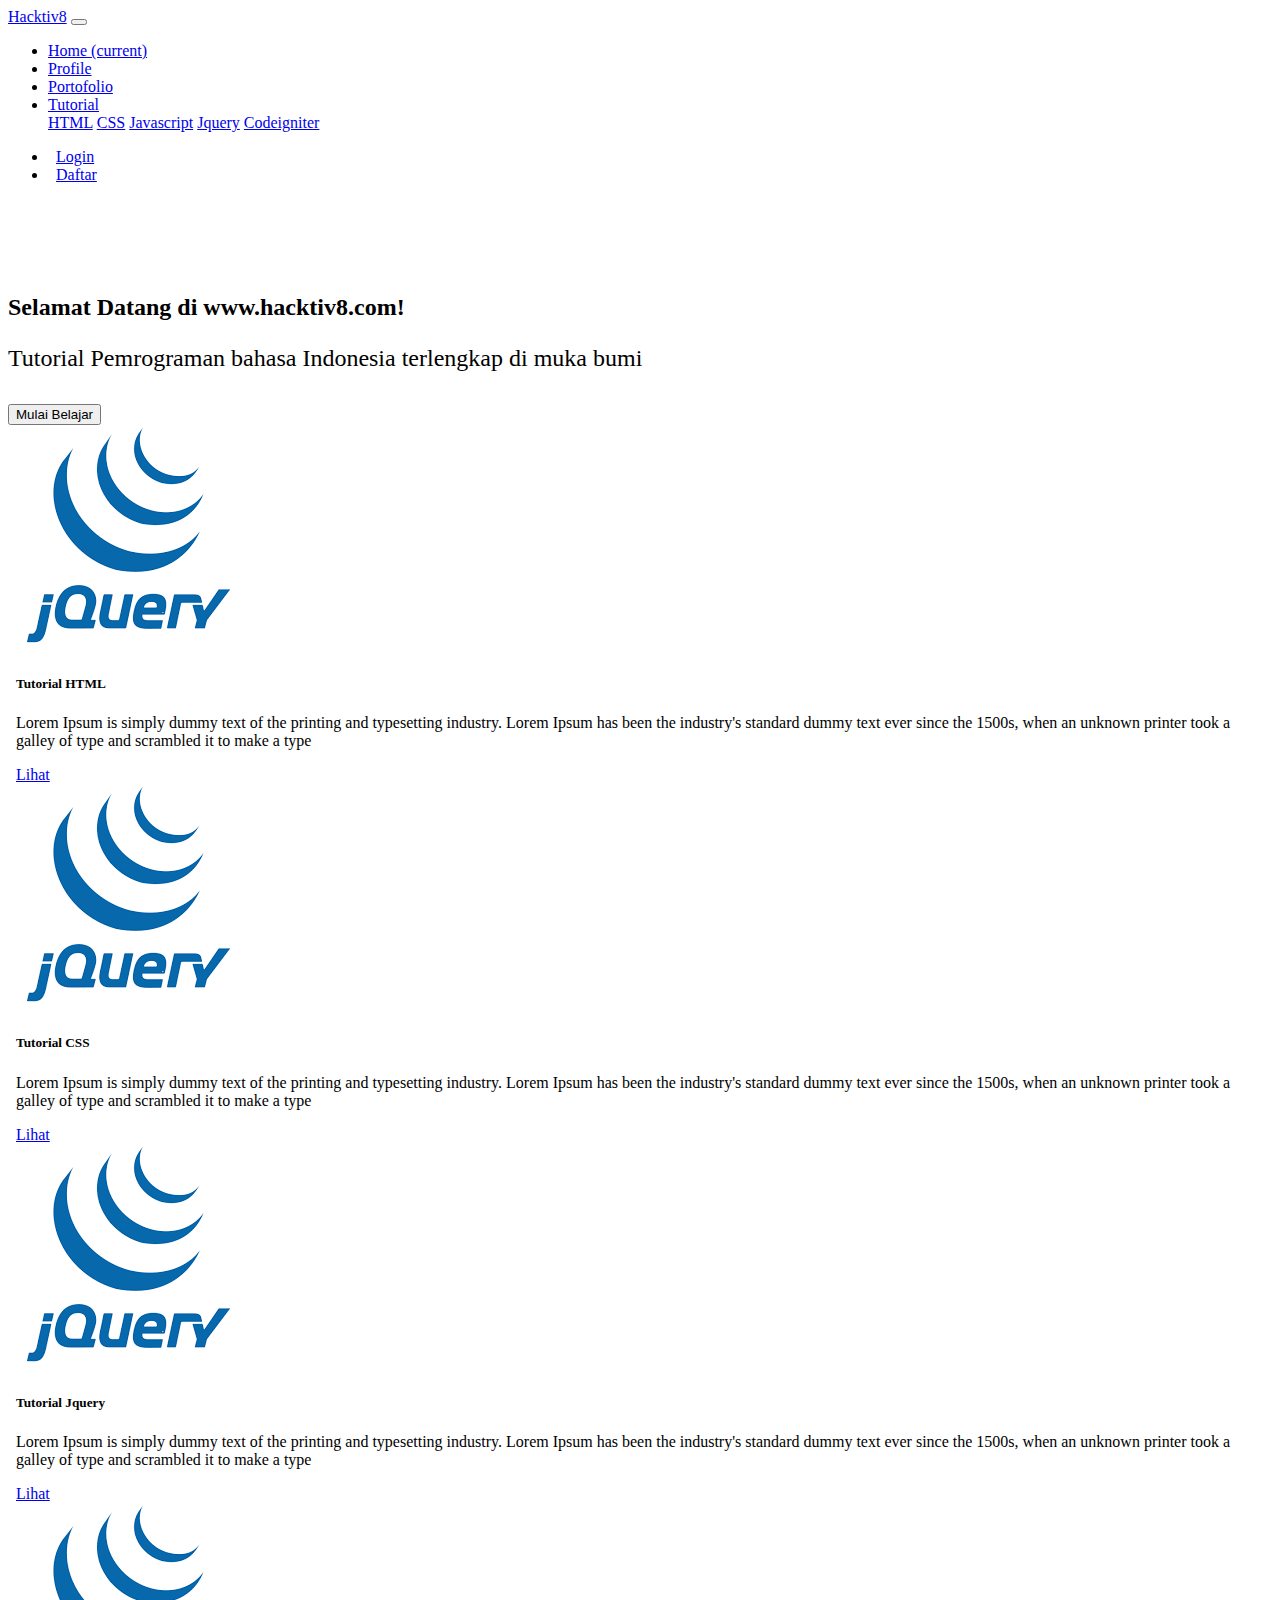
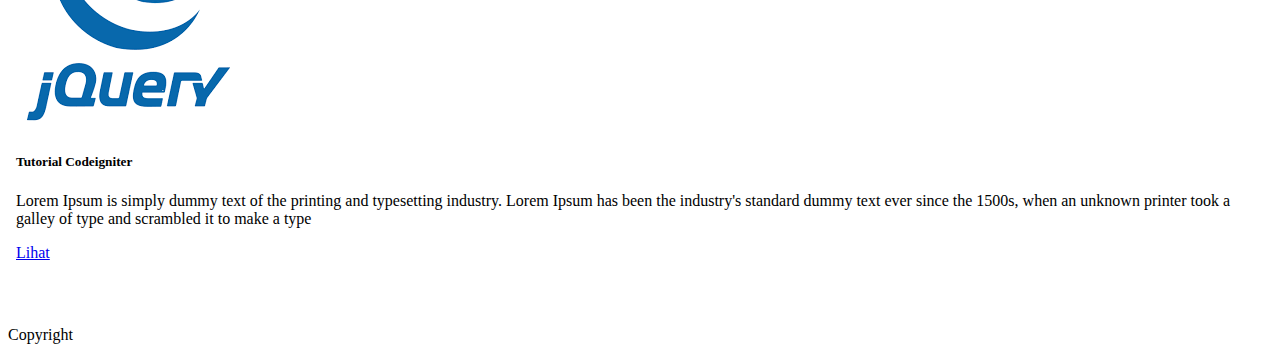
<file: index.html>
<!DOCTYPE html>
<html lang="en">

<head>
    <meta charset="UTF-8">
    <meta http-equiv="X-UA-Compatible" content="IE=edge">
    <meta name="viewport" content="width=device-width, initial-scale=1.0">
    <!-- bootstrap v.4-->
    <link rel="stylesheet" href="https://cdn.jsdelivr.net/npm/bootstrap@4.6.1/dist/css/bootstrap.min.css" integrity="sha384-zCbKRCUGaJDkqS1kPbPd7TveP5iyJE0EjAuZQTgFLD2ylzuqKfdKlfG/eSrtxUkn" crossorigin="anonymous">
    <script src="https://cdn.jsdelivr.net/npm/jquery@3.5.1/dist/jquery.slim.min.js" integrity="sha384-DfXdz2htPH0lsSSs5nCTpuj/zy4C+OGpamoFVy38MVBnE+IbbVYUew+OrCXaRkfj" crossorigin="anonymous"></script>
    <script src="https://cdn.jsdelivr.net/npm/bootstrap@4.6.1/dist/js/bootstrap.bundle.min.js" integrity="sha384-fQybjgWLrvvRgtW6bFlB7jaZrFsaBXjsOMm/tB9LTS58ONXgqbR9W8oWht/amnpF" crossorigin="anonymous"></script>
    <!-- end of bootstrap v.4 -->
    <link rel="stylesheet" href="css/style.css">
    <title>Home</title>
</head>

<body>
    <nav class="navbar navbar-expand-lg navbar-dark bg-dark fixed-top">
        <a class="navbar-brand" href="index.html">Hacktiv8</a>
        <button class="navbar-toggler" type="button" data-toggle="collapse" data-target="#navbarNav" aria-controls="navbarNav" aria-expanded="false" aria-label="Toggle navigation">
          <span class="navbar-toggler-icon"></span>
        </button>
        <div class="collapse navbar-collapse" id="navbarNav">
            <ul class="navbar-nav">
                <li class="nav-item active">
                    <a class="nav-link" href="index.html">Home <span class="sr-only">(current)</span></a>
                </li>
                <li class="nav-item">
                    <a class="nav-link" href="#">Profile</a>
                </li>
                <li class="nav-item">
                    <a class="nav-link" href="portofolio.html">Portofolio</a>
                </li>
                <li class="nav-item dropdown">
                    <a href="#" class="nav-link dropdown-toggle" data-toggle="dropdown" role="button" aria-expanded="false" data-target="tutorial-dropdown">Tutorial</a>
                    <div class="dropdown-menu" id="tutorial-dropdown">
                        <a href="#" class="dropdown-item">HTML</a>
                        <a href="#" class="dropdown-item">CSS</a>
                        <a href="#" class="dropdown-item">Javascript</a>
                        <a href="#" class="dropdown-item">Jquery</a>
                        <a href="#" class="dropdown-item">Codeigniter</a>
                    </div>
                </li>
            </ul>
        </div>
        <ul class="navbar navbar-nav ml-md-auto">
            <li class="nav-item padding-lr-sm">
                <a href="#" class="nav-link">Login</a>
            </li>
            <li class="nav-item padding-lr-sm">
                <a href="#" class="nav-link btn-sm btn-primary">Daftar</a>
            </li>
        </ul>
    </nav>
    <br>
    <div class="container main">
        <div class="row">
            <div class="col">
                <div class="jumbotron text-center">
                    <h2>Selamat Datang di www.hacktiv8.com!</h2>
                    <p>Tutorial Pemrograman bahasa Indonesia terlengkap di muka bumi</p>
                    <button class="btn btn-primary m-auto">Mulai Belajar</button>
                </div>
            </div>
        </div>
        <div class="row">
            <div class="col-3">
                <div class="card padding-lr-sm">
                    <img src="img/jquery.png" class="card-img-top" alt="IMG NOT FOUND!">
                    <div class="card-body">
                        <h5 class="card-title">Tutorial HTML</h5>
                        <p class="card-text">Lorem Ipsum is simply dummy text of the printing and typesetting industry. Lorem Ipsum has been the industry's standard dummy text ever since the 1500s, when an unknown printer took a galley of type and scrambled it to make a type</p>
                        <a href="#" class="btn btn-primary">Lihat</a>
                    </div>
                </div>
            </div>
            <div class="col-3">
                <div class="card padding-lr-sm">
                    <img src="img/jquery.png" class="card-img-top" alt="IMG NOT FOUND!">
                    <div class="card-body">
                        <h5 class="card-title">Tutorial CSS</h5>
                        <p class="card-text">Lorem Ipsum is simply dummy text of the printing and typesetting industry. Lorem Ipsum has been the industry's standard dummy text ever since the 1500s, when an unknown printer took a galley of type and scrambled it to make a type</p>
                        <a href="#" class="btn btn-primary">Lihat</a>
                    </div>
                </div>
            </div>
            <div class="col-3 ">
                <div class="card my-card padding-lr-sm">
                    <img src="img/jquery.png" class="card-img-top" alt="IMG NOT FOUND!">
                    <div class="card-body">
                        <h5 class="card-title">Tutorial Jquery</h5>
                        <p class="card-text">Lorem Ipsum is simply dummy text of the printing and typesetting industry. Lorem Ipsum has been the industry's standard dummy text ever since the 1500s, when an unknown printer took a galley of type and scrambled it to make a type</p>
                        <a href="#" class="btn btn-primary">Lihat</a>
                    </div>
                </div>
            </div>
            <div class="col-3 ">
                <div class="card my-card padding-lr-sm">
                    <img src="img/jquery.png" class="card-img-top" alt="IMG NOT FOUND!">
                    <div class="card-body">
                        <h5 class="card-title">Tutorial Codeigniter</h5>
                        <p class="card-text">Lorem Ipsum is simply dummy text of the printing and typesetting industry. Lorem Ipsum has been the industry's standard dummy text ever since the 1500s, when an unknown printer took a galley of type and scrambled it to make a type</p>
                        <a href="#" class="btn btn-primary">Lihat</a>
                    </div>
                </div>
            </div>
        </div>
    </div>
    <nav class="navbar navbar-dark bg-dark fixed-bottom ">
        <span class="navbar-text ">Copyright</span>
    </nav>
</body>

</html>
</file>
<file: css/style.css>
.main {
    padding-top: 3.5rem;
    padding-bottom: 4rem;
}

.bordered {
    background-color: white;
    border-style: solid;
    border-top-color: gray;
    border-right-color: gray;
    border-bottom-color: gray;
    border-left-color: gray;
    padding: 10px 5px;
}

.text-strong {
    font-weight: bold;
}

.padding-lr-sm {
    padding-left: 0.5rem;
    padding-right: 0.5rem;
}

div.jumbotron p {
    font-size: x-large;
    margin-bottom: 2rem;
}

.hidden {
    display: none;
}
</file>
